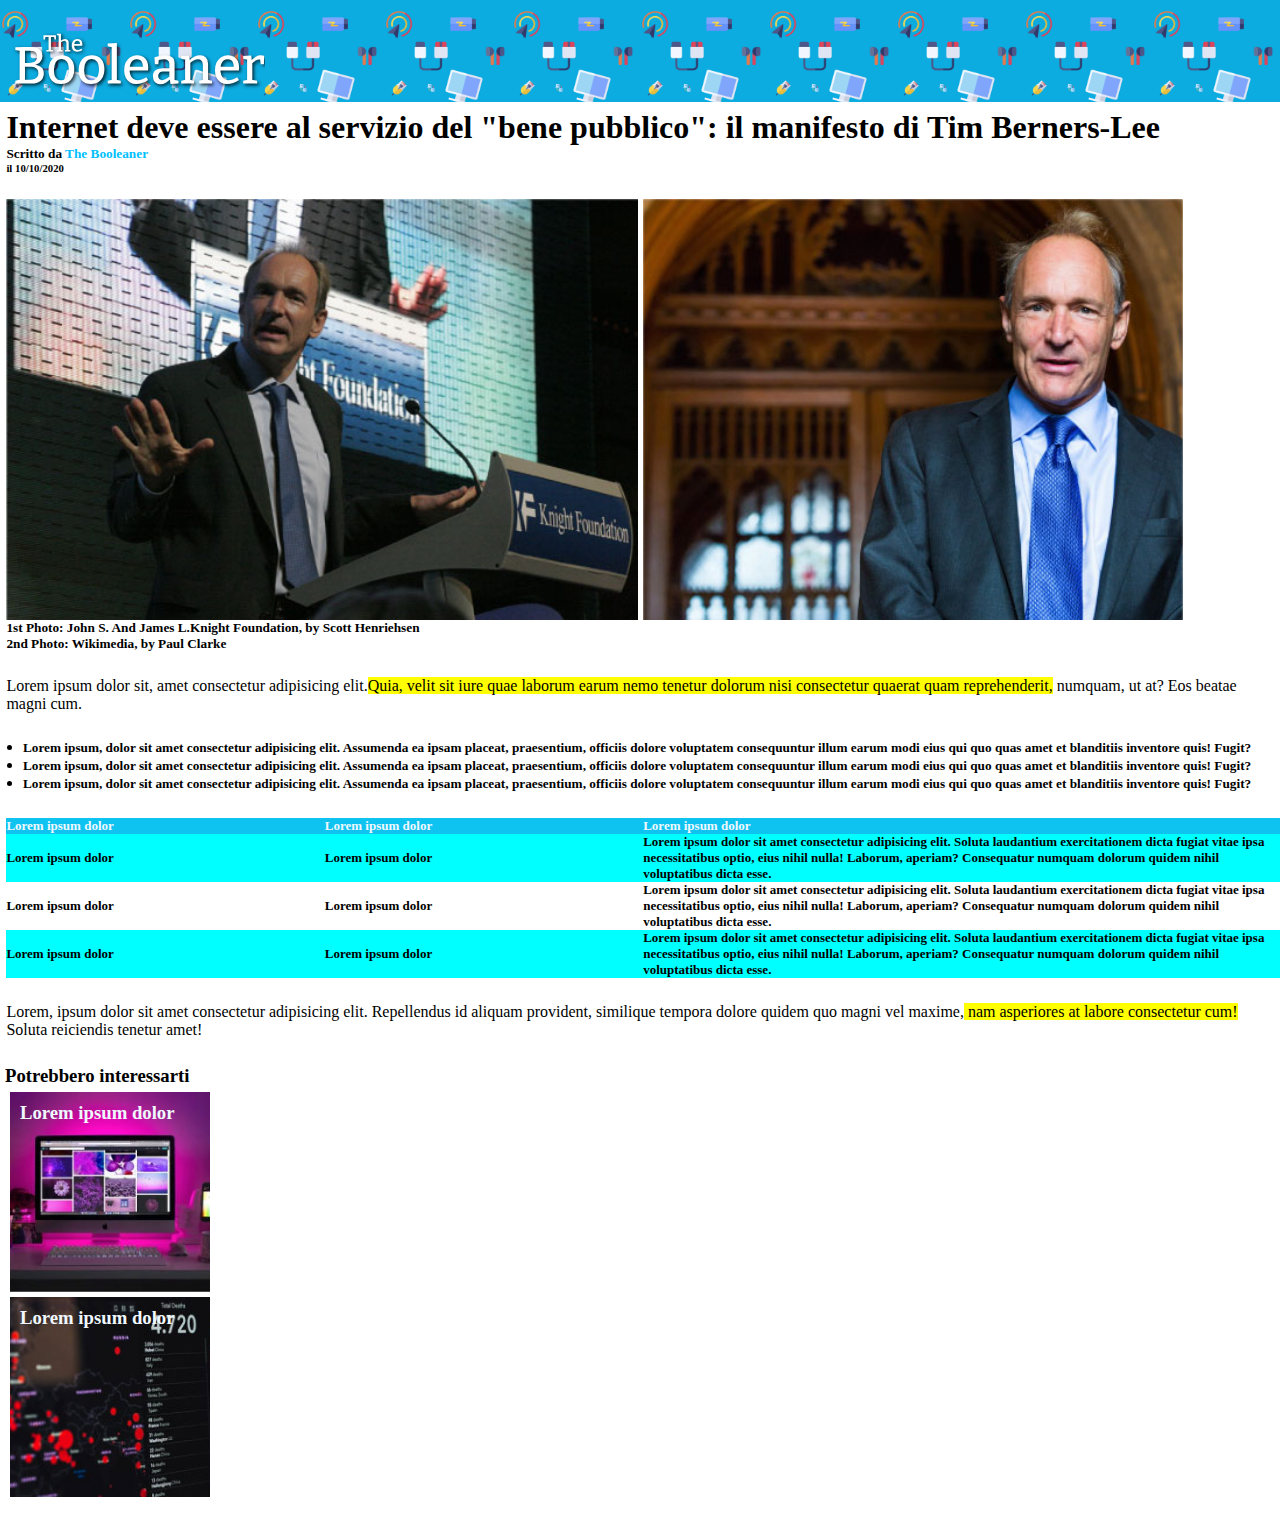
<file: index.html>
<!DOCTYPE html>
<html lang="en">
<head>
    <meta charset="UTF-8">
    <meta http-equiv="X-UA-Compatible" content="IE=edge">
    <meta name="viewport" content="width=device-width, initial-scale=1.0">
    <link rel="stylesheet" href="./asset/css/style.css">
    <title>The Booleaner</title>
</head>
<body>
    <div class="container">

        <!--Intestazione-->

        <header>
            <div class="img-container title">
                <div class="title-img"></div>
            </div>
        </header>

        <!--Corpo-->

        <main>
            <div class="main-container">
                
                <h1>Internet deve essere al servizio del "bene pubblico": il manifesto di Tim Berners-Lee</h1>
                <h5>Scritto da <span class="text-special">The Booleaner</span></h5>
                <h6>il 10/10/2020</h6>
                
                <div class="img-main uno"></div>
                <div class="img-main due"></div>
                
                <h5>1st Photo: John S. And James L.Knight Foundation, by Scott Henriehsen</h5>
                <h5>2nd Photo: Wikimedia, by Paul Clarke</h5>
               
                <p class="main-text">Lorem ipsum dolor sit, amet consectetur adipisicing elit.<span class="highlighter">Quia, velit sit iure quae laborum earum nemo tenetur dolorum nisi consectetur quaerat quam reprehenderit,</span>  numquam, ut at? Eos beatae magni cum.</p>
                
                <div class="list">
                    <ul >
                        <li><h5>Lorem ipsum, dolor sit amet consectetur adipisicing elit. Assumenda ea ipsam placeat, praesentium, officiis dolore voluptatem consequuntur illum earum modi eius qui quo quas amet et blanditiis inventore quis! Fugit?</h5></li>
                        <li><h5>Lorem ipsum, dolor sit amet consectetur adipisicing elit. Assumenda ea ipsam placeat, praesentium, officiis dolore voluptatem consequuntur illum earum modi eius qui quo quas amet et blanditiis inventore quis! Fugit?</h5></li>
                        <li><h5>Lorem ipsum, dolor sit amet consectetur adipisicing elit. Assumenda ea ipsam placeat, praesentium, officiis dolore voluptatem consequuntur illum earum modi eius qui quo quas amet et blanditiis inventore quis! Fugit?</h5></li>
                    </ul>
                </div>
                
                
                <div>
                    <table class="main-table">
                        <thead>
                            <tr class="main-table row head-t">
                                <th class="main-table row small"><strong>Lorem ipsum dolor</strong></th>
                                <th class="main-table row small"><strong>Lorem ipsum dolor</strong></th>
                                <th class="main-table row large"><strong>Lorem ipsum dolor</strong></th>
                            </tr>
                        </thead>
                                
                        <tbody>
                            <tr class="main-table row light-b">
                                <td class="main-table row small"><strong>Lorem ipsum dolor</strong></td>
                                <td class="main-table row small"><strong>Lorem ipsum dolor</strong></td>
                                <td class="main-table row large"><strong>Lorem ipsum dolor sit amet consectetur adipisicing elit. Soluta laudantium exercitationem dicta fugiat vitae ipsa necessitatibus optio, eius nihil nulla! Laborum, aperiam? Consequatur numquam dolorum quidem nihil voluptatibus dicta esse.</strong></td>
                            </tr>

                            <tr class="main-table row">
                                <td class="main-table row small"><strong>Lorem ipsum dolor</strong></td>
                                <td class="main-table row small"><strong>Lorem ipsum dolor</strong></td>
                                <td class="main-table row large"><strong>Lorem ipsum dolor sit amet consectetur adipisicing elit. Soluta laudantium exercitationem dicta fugiat vitae ipsa necessitatibus optio, eius nihil nulla! Laborum, aperiam? Consequatur numquam dolorum quidem nihil voluptatibus dicta esse.</strong></td>
                            </tr>

                            <tr class="main-table row light-b">
                                <td class="main-table row small"><strong>Lorem ipsum dolor</strong></td>
                                <td class="main-table row small"><strong>Lorem ipsum dolor</strong></td>
                                <td class="main-table row large"><strong>Lorem ipsum dolor sit amet consectetur adipisicing elit. Soluta laudantium exercitationem dicta fugiat vitae ipsa necessitatibus optio, eius nihil nulla! Laborum, aperiam? Consequatur numquam dolorum quidem nihil voluptatibus dicta esse.</strong></td>
                            </tr>
                        
                        </tbody>

                    </table>

                </div>

                <div class="main-text">
                    <p>Lorem, ipsum dolor sit amet consectetur adipisicing elit. Repellendus id aliquam provident, similique tempora dolore quidem quo magni vel maxime,<span class="highlighter"> nam asperiores at labore consectetur cum!</span> Soluta reiciendis tenetur amet!</p>
                </div>

                
            </div>
                
        </main>

        <!--Footer-->

        <footer class="m-y-20">
            <h3 class="footer-text">Potrebbero interessarti</h3>
            <div id="img-computer">
                <h3 class="f-white">Lorem ipsum dolor</h3>
            </div>
            <div id="img-dati">
                <h3 class="f-white">Lorem ipsum dolor</h3>
            </div>
            
            
        </footer>



                
    </div>


    
    
</body>
</html>
</file>
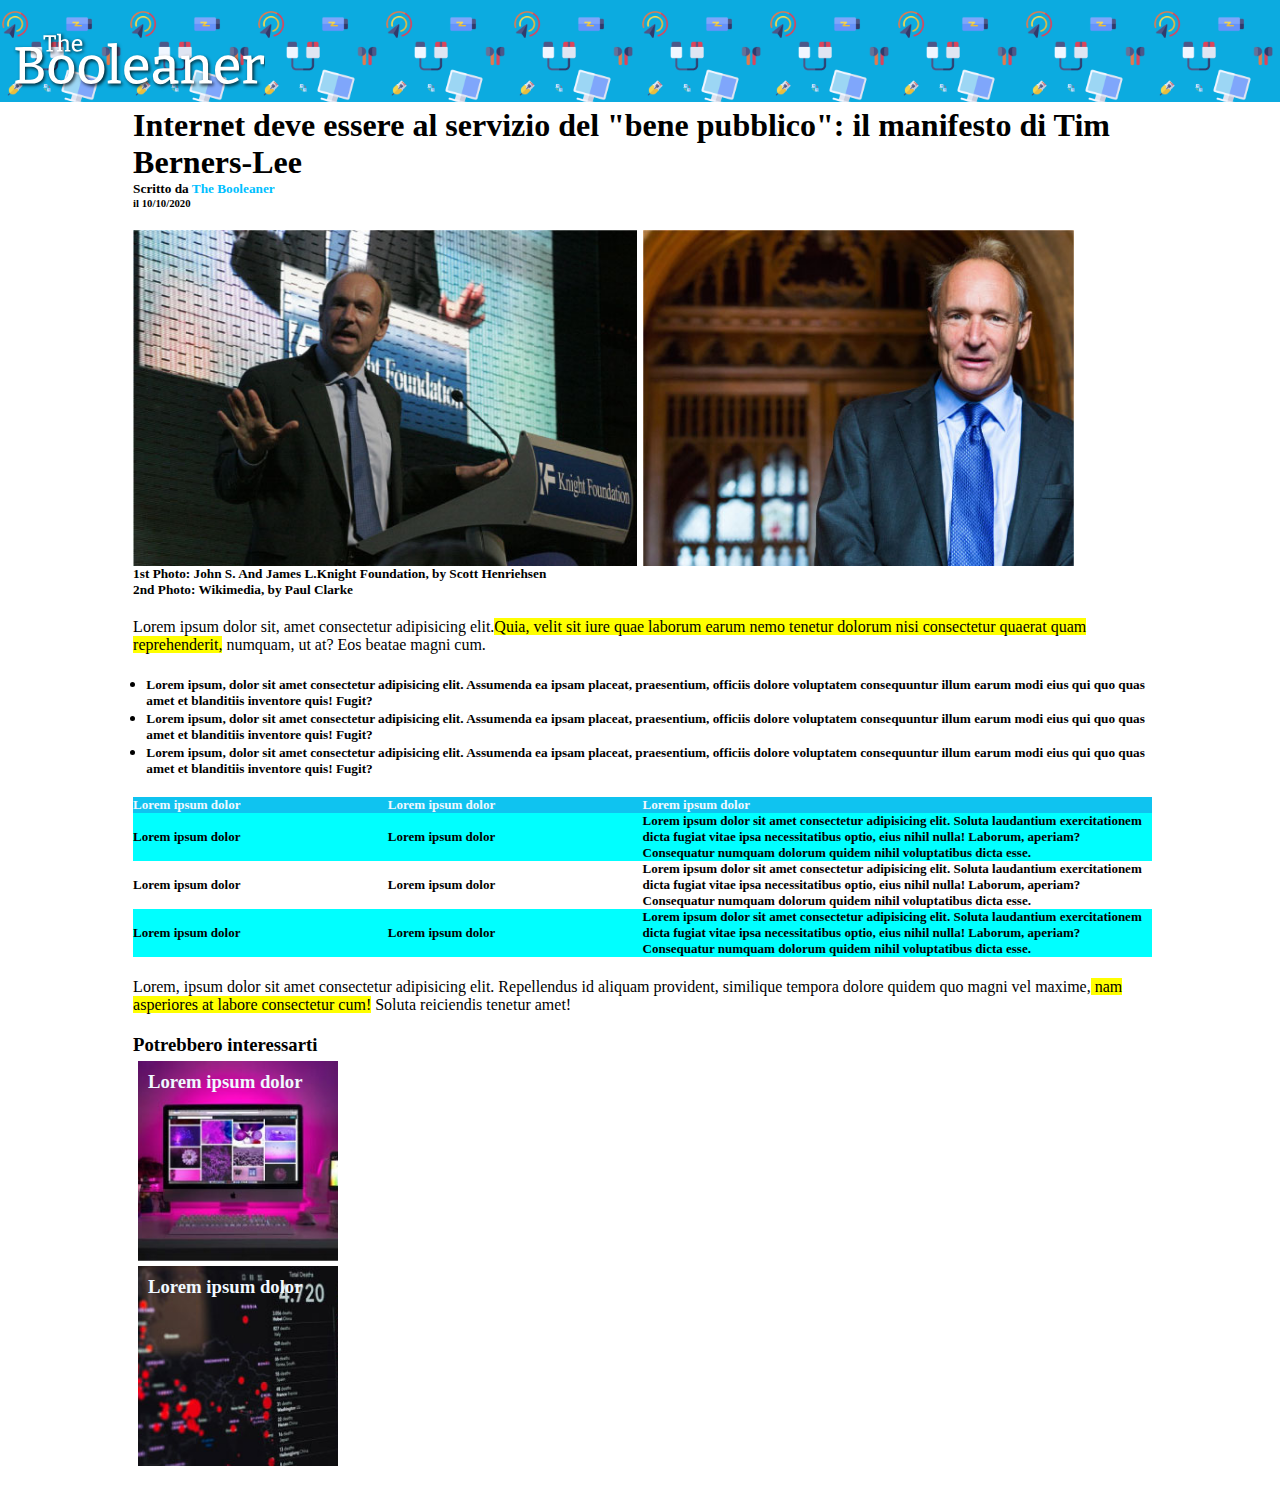
<file: bonus/index.html>
<!DOCTYPE html>
<html lang="en">
<head>
    <meta charset="UTF-8">
    <meta http-equiv="X-UA-Compatible" content="IE=edge">
    <meta name="viewport" content="width=device-width, initial-scale=1.0">
    <link rel="stylesheet" href="./asset/css/style.css">
    <title>The Booleaner</title>
</head>
<body>
    

    <!--Intestazione-->

    <header>
        <div class="img-container title">
            <div class="title-img"></div>
        </div>
    </header>

    <div class="container">

        <!--Corpo-->

        <main>
            <div class="main-container">
                
                <h1>Internet deve essere al servizio del "bene pubblico": il manifesto di Tim Berners-Lee</h1>
                <h5>Scritto da <span class="text-special">The Booleaner</span></h5>
                <h6>il 10/10/2020</h6>
                
                <div class="img-main uno"></div>
                <div class="img-main due"></div>
                
                <h5>1st Photo: John S. And James L.Knight Foundation, by Scott Henriehsen</h5>
                <h5>2nd Photo: Wikimedia, by Paul Clarke</h5>
               
                <p class="main-text">Lorem ipsum dolor sit, amet consectetur adipisicing elit.<span class="highlighter">Quia, velit sit iure quae laborum earum nemo tenetur dolorum nisi consectetur quaerat quam reprehenderit,</span>  numquam, ut at? Eos beatae magni cum.</p>
                
                <div class="list">
                    <ul >
                        <li><h5>Lorem ipsum, dolor sit amet consectetur adipisicing elit. Assumenda ea ipsam placeat, praesentium, officiis dolore voluptatem consequuntur illum earum modi eius qui quo quas amet et blanditiis inventore quis! Fugit?</h5></li>
                        <li><h5>Lorem ipsum, dolor sit amet consectetur adipisicing elit. Assumenda ea ipsam placeat, praesentium, officiis dolore voluptatem consequuntur illum earum modi eius qui quo quas amet et blanditiis inventore quis! Fugit?</h5></li>
                        <li><h5>Lorem ipsum, dolor sit amet consectetur adipisicing elit. Assumenda ea ipsam placeat, praesentium, officiis dolore voluptatem consequuntur illum earum modi eius qui quo quas amet et blanditiis inventore quis! Fugit?</h5></li>
                    </ul>
                </div>
                
                
                <div>
                    <table class="main-table">
                        <thead>
                            <tr class="main-table row head-t">
                                <th class="main-table row small"><strong>Lorem ipsum dolor</strong></th>
                                <th class="main-table row small"><strong>Lorem ipsum dolor</strong></th>
                                <th class="main-table row large"><strong>Lorem ipsum dolor</strong></th>
                            </tr>
                        </thead>
                                
                        <tbody>
                            <tr class="main-table row light-b">
                                <td class="main-table row small"><strong>Lorem ipsum dolor</strong></td>
                                <td class="main-table row small"><strong>Lorem ipsum dolor</strong></td>
                                <td class="main-table row large"><strong>Lorem ipsum dolor sit amet consectetur adipisicing elit. Soluta laudantium exercitationem dicta fugiat vitae ipsa necessitatibus optio, eius nihil nulla! Laborum, aperiam? Consequatur numquam dolorum quidem nihil voluptatibus dicta esse.</strong></td>
                            </tr>

                            <tr class="main-table row">
                                <td class="main-table row small"><strong>Lorem ipsum dolor</strong></td>
                                <td class="main-table row small"><strong>Lorem ipsum dolor</strong></td>
                                <td class="main-table row large"><strong>Lorem ipsum dolor sit amet consectetur adipisicing elit. Soluta laudantium exercitationem dicta fugiat vitae ipsa necessitatibus optio, eius nihil nulla! Laborum, aperiam? Consequatur numquam dolorum quidem nihil voluptatibus dicta esse.</strong></td>
                            </tr>

                            <tr class="main-table row light-b">
                                <td class="main-table row small"><strong>Lorem ipsum dolor</strong></td>
                                <td class="main-table row small"><strong>Lorem ipsum dolor</strong></td>
                                <td class="main-table row large"><strong>Lorem ipsum dolor sit amet consectetur adipisicing elit. Soluta laudantium exercitationem dicta fugiat vitae ipsa necessitatibus optio, eius nihil nulla! Laborum, aperiam? Consequatur numquam dolorum quidem nihil voluptatibus dicta esse.</strong></td>
                            </tr>
                        
                        </tbody>

                    </table>

                </div>

                <div class="main-text">
                    <p>Lorem, ipsum dolor sit amet consectetur adipisicing elit. Repellendus id aliquam provident, similique tempora dolore quidem quo magni vel maxime,<span class="highlighter"> nam asperiores at labore consectetur cum!</span> Soluta reiciendis tenetur amet!</p>
                </div>

                
            </div>
                
        </main>

        <!--Footer-->

        <footer class="m-y-20">
            <h3 class="footer-text">Potrebbero interessarti</h3>
            <div id="img-computer">
                <h3 class="f-white">Lorem ipsum dolor</h3>
            </div>
            <div id="img-dati">
                <h3 class="f-white">Lorem ipsum dolor</h3>
            </div>
            
            
        </footer>



                
    </div>

</body>

</html>
</file>
<file: asset/css/style.css>
*{
    padding: 0;
    margin: 0;
    box-sizing: border-box;
}

.container{
    width: 100%;
    margin: 0 auto;
}

.title{
    padding: 0.5% 0;
    background-image: url('../img/pattern.png');
    background-size: 20%;
    background-color: rgb(12, 171, 224);
}

.title-img{
    padding: 5% 80% 0 0;
    background-image: url(../img/logo.svg);
    background-repeat: no-repeat;
    margin: 2% 80% 0% 1%;
}

.main-container{
    margin: 0.5% 0 0 0.5% ;
}

.text-special{
    color: deepskyblue;
}

.img-main{
    padding: 33% 50% 0% 0%;
    margin: 2% 0% 0% 0%;
    background-size: contain;
    background-repeat: no-repeat;
}

.uno{
    background-image: url(../img/tim-1.jpg);
    float:left;
}


.due{
    background-image: url('../img/tim-2.jpg');
    float:right;
    
}

.main-text{
    margin: 2% 0% 0% 0%;
}

/* UTILITY */

.highlighter{
    background-color: yellow;
}

.m-y-20{
    margin-top: 20px;
    margin-bottom: 20px;
    margin-left: 5px;
}

.f-white{
    color: aliceblue;

}

/* UTILITY */

.list{
    margin: 2% 0% 0% 1.3%;
}

.main-table{
    margin: 2% 0% 0% 0%;
    font-size: small;
    width: 100%;
    box-sizing: border-box;
    border-spacing: 0;
}
   
 

.row{
    background-size: cover;
    margin: 0 auto;
    box-sizing: border-box;
}

.row.head-t{
    color: aliceblue;
     background-color: rgb(15, 195, 240);

}


.row.light-b{
    background-color: cyan;
}
    
    

.small{
    width: 25%;
    margin: 0 auto;
    text-align: left; 
}

.row.large{
    width: 50%;
    margin: 0 auto;
    text-align: left; 
}

.footer-text{
    margin: 2% 0% 0% 0%;
}



#img-computer{
    background-image: url('../img/monitor.jpg');
    height: 200px;
    width: 200px;
    background-repeat: no-repeat;
    background-size: cover;
    background-position: center;
    margin: 5px 5px 5px 5px;
   
}


#img-dati{
    background-image: url('../img/graph.jpg');
    height: 200px;
    width: 200px;
    background-repeat: no-repeat;
    background-size: cover;
    background-position: center;
    margin: 5px 5px 5px 5px;
   
}


footer div{
    padding-left: 10px;
    padding-top: 10px;
}
</file>
<file: bonus/asset/css/style.css>
*{
    padding: 0;
    margin: 0;
    box-sizing: border-box;
}

.container{
    width: 80%;
    margin: 0 auto;
}

.title{
    padding: 0.5% 0;
    background-image: url('../img/pattern.png');
    background-size: 20%;
    background-color: rgb(12, 171, 224);
}

.title-img{
    padding: 5% 80% 0 0;
    background-image: url(../img/logo.svg);
    background-repeat: no-repeat;
    margin: 2% 80% 0% 1%;
}

.main-container{
    margin: 0.5% 0 0 0.5% ;
}

.text-special{
    color: deepskyblue;
}

.img-main{
    padding: 33% 50% 0% 0%;
    margin: 2% 0% 0% 0%;
    background-size: contain;
    background-repeat: no-repeat;
}

.uno{
    background-image: url(../img/tim-1.jpg);
    float:left;
}


.due{
    background-image: url('../img/tim-2.jpg');
    float:right;
    
}

.main-text{
    margin: 2% 0% 0% 0%;
}

/* UTILITY */

.highlighter{
    background-color: yellow;
}

.m-y-20{
    margin-top: 20px;
    margin-bottom: 20px;
    margin-left: 5px;
}

.f-white{
    color: aliceblue;

}

/* UTILITY */

.list{
    margin: 2% 0% 0% 1.3%;
}

.main-table{
    margin: 2% 0% 0% 0%;
    font-size: small;
    width: 100%;
    box-sizing: border-box;
    border-spacing: 0;
}
   
 

.row{
    background-size: cover;
    margin: 0 auto;
    box-sizing: border-box;
}

.row.head-t{
    color: aliceblue;
     background-color: rgb(15, 195, 240);

}


.row.light-b{
    background-color: cyan;
}
    
    

.small{
    width: 25%;
    margin: 0 auto;
    text-align: left; 
}

.row.large{
    width: 50%;
    margin: 0 auto;
    text-align: left; 
}

.footer-text{
    margin: 2% 0% 0% 0%;
}



#img-computer{
    background-image: url('../img/monitor.jpg');
    height: 200px;
    width: 200px;
    background-repeat: no-repeat;
    background-size: cover;
    background-position: center;
    margin: 5px 5px 5px 5px;
   
}


#img-dati{
    background-image: url('../img/graph.jpg');
    height: 200px;
    width: 200px;
    background-repeat: no-repeat;
    background-size: cover;
    background-position: center;
    margin: 5px 5px 5px 5px;
   
}


footer div{
    padding-left: 10px;
    padding-top: 10px;
}
</file>
